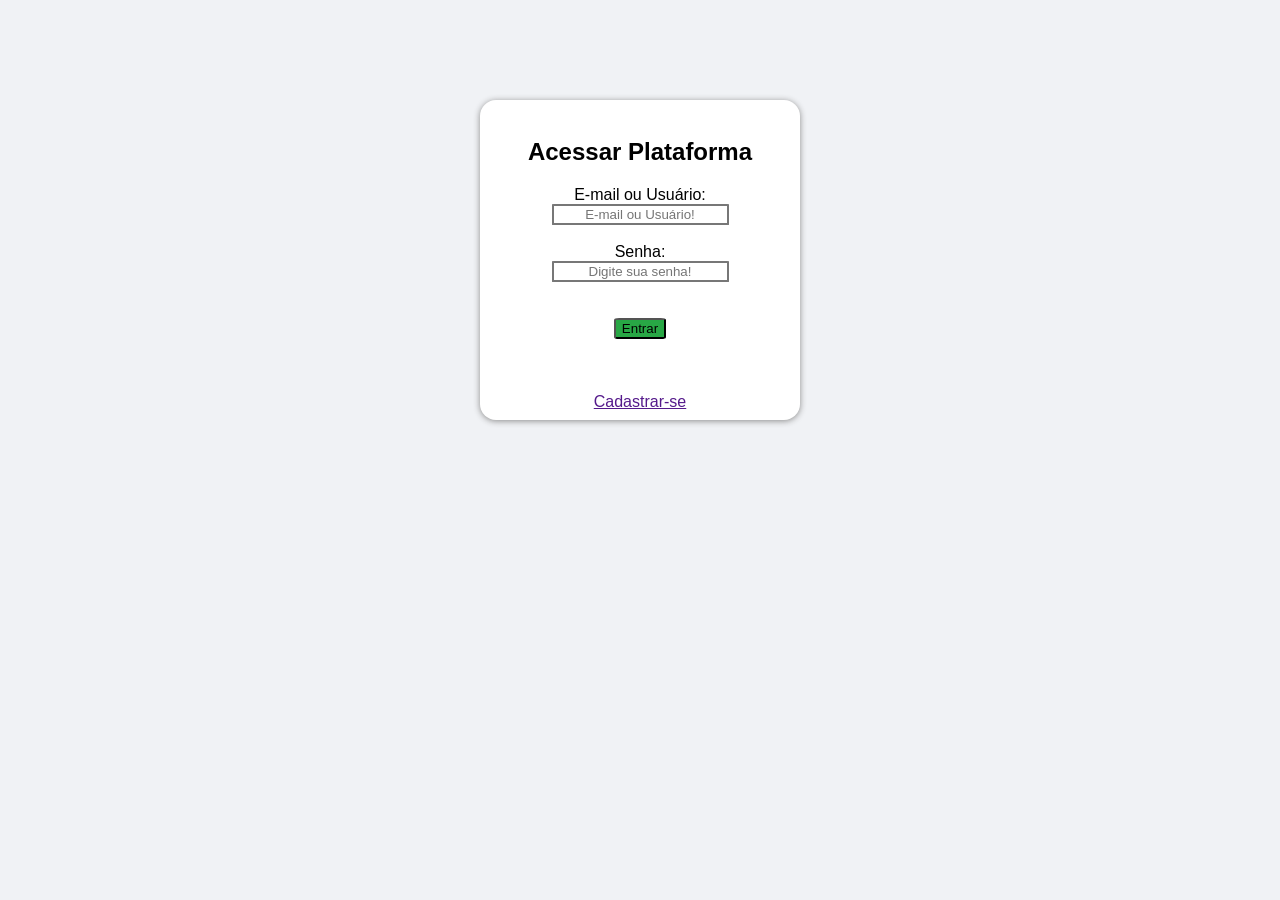
<file: Atividade1-Login/index.html>
<!DOCTYPE html>
<html lang="pt-br">
<head>
    <meta charset="UTF-8">
    <meta name="viewport" content="width=device-width, initial-scale=1.0">
    <title>Atividade1 Login</title>
    <link rel="stylesheet" href="style.css">
</head>
<body>

    <div class="caixa_externa">

        <br>

        <h2>Acessar Plataforma</h2>

        <form action="/enviar" method="post">

            <label for="user">E-mail ou Usuário:</label>

            <br>
            
            <input class="caixa_log" type="text" id="user" placeholder="E-mail ou Usuário!">

            <br><br>

            <label for="password">Senha:</label>

            <br>

            <input class="caixa_log" type="text" id="password" placeholder="Digite sua senha!">

            <br><br><br>

            <button class="botao" type="submit">Entrar</button>

            <br><br><br><br>

            <a href="">Cadastrar-se</a>

        </form>

    </div>

</body>
</html>
</file>
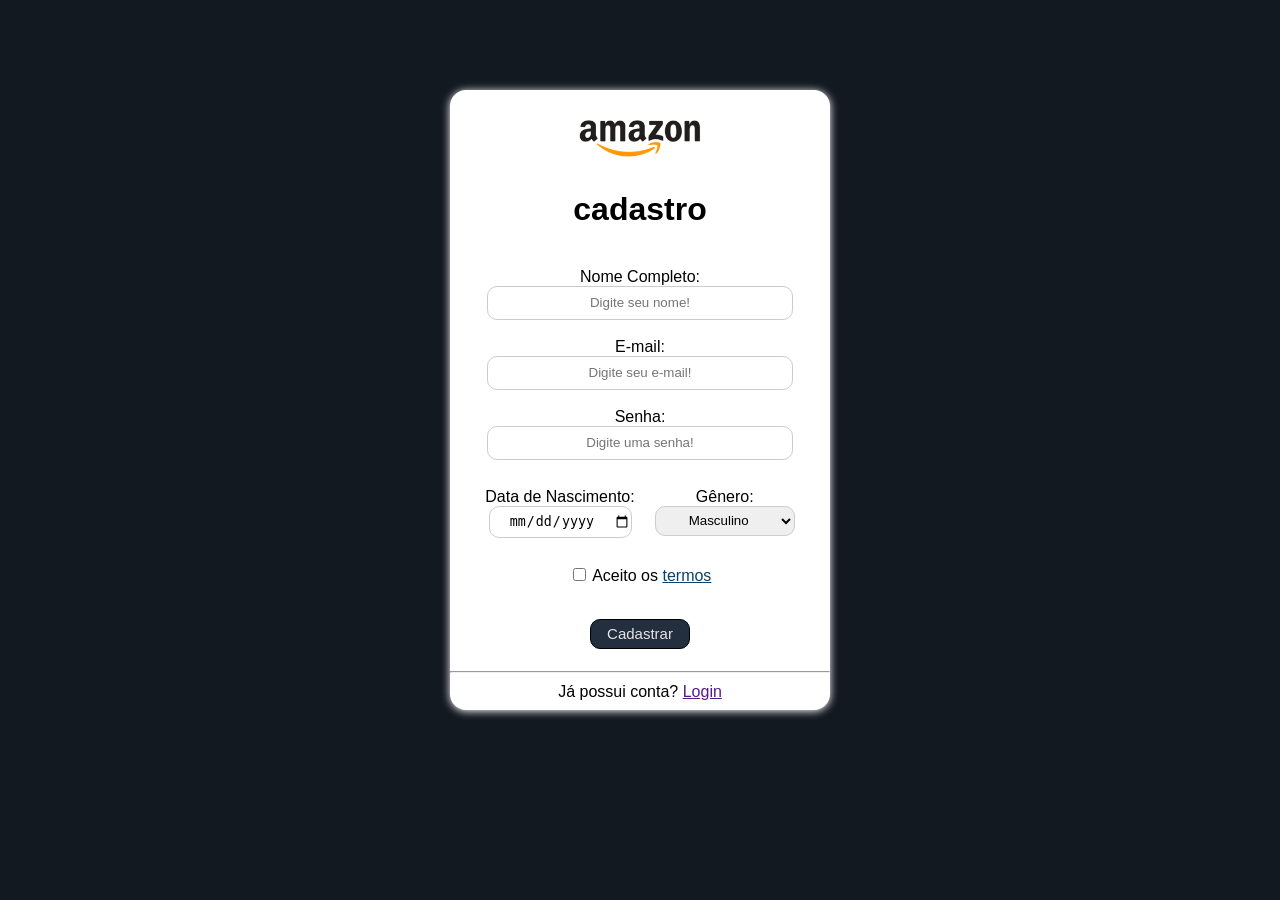
<file: Atividade2 Cadastro/index.html>
<!DOCTYPE html>
<html lang="pt-br">
<head>
    <meta charset="UTF-8">
    <meta name="viewport" content="width=device-width, initial-scale=1.0">
    <title>Atividade2 Cadastro</title>
    <link rel="stylesheet" href="style.css">
    <link rel="shortcut icon" href="Favicon Ftbz.jpg" type="image/x-icon">
</head>
<body>

    <div class="caixa_externa">

        <form action="/enviar" method="post">

            <img class="img_amazon" src="Amazon_.png" alt="amazon">

            <h1>cadastro</h1>

            <br>

            <label for="name">Nome Completo:</label>

            <br>

            <input type="text" id="name" placeholder="Digite seu nome!">

            <br><br>

            <label for="email">E-mail:</label>

            <br>

            <input type="email" id="email" placeholder="Digite seu e-mail!">

            <br><br>

            <label for="password">Senha:</label>

            <br>

            <input type="password" id="password" placeholder="Digite uma senha!">

            <br><br>

        <div class="close_f">

            <div>

                <label for="date_nascimento">Data de Nascimento:</label>

                <br>

                <input type="date" id="date_nascimento">

                <br>

            </div>

            <div>

                <label for="gender">Gênero:</label>

                <br>

                <select name="gender" id="gender">

                    <option value=""disabled>Selecione uma Opção</option>
                    <option value="male">Masculino</option>
                    <option value="female">Feminino</option>
                    <option value="other">Outro</option>
                    <option value="not-say">Prefiro não dizer</option>

                </select>

            </div>

        </div>

                <input class="terms_" type="checkbox" id="terms">

                <label for="terms">Aceito os 
                    
                   <a class="link_terms" href="">termos</a>
                
                </label>

                <br>

                <button class="button_1" type="submit">

                    Cadastrar

                </button>

        </form>

        <hr>

        <p class="log_final">
            
            Já possui conta? 
            
            <a href="">
            
                Login
            
            </a>
        
        </p>

    </div>
    
</body>
</html>
</file>
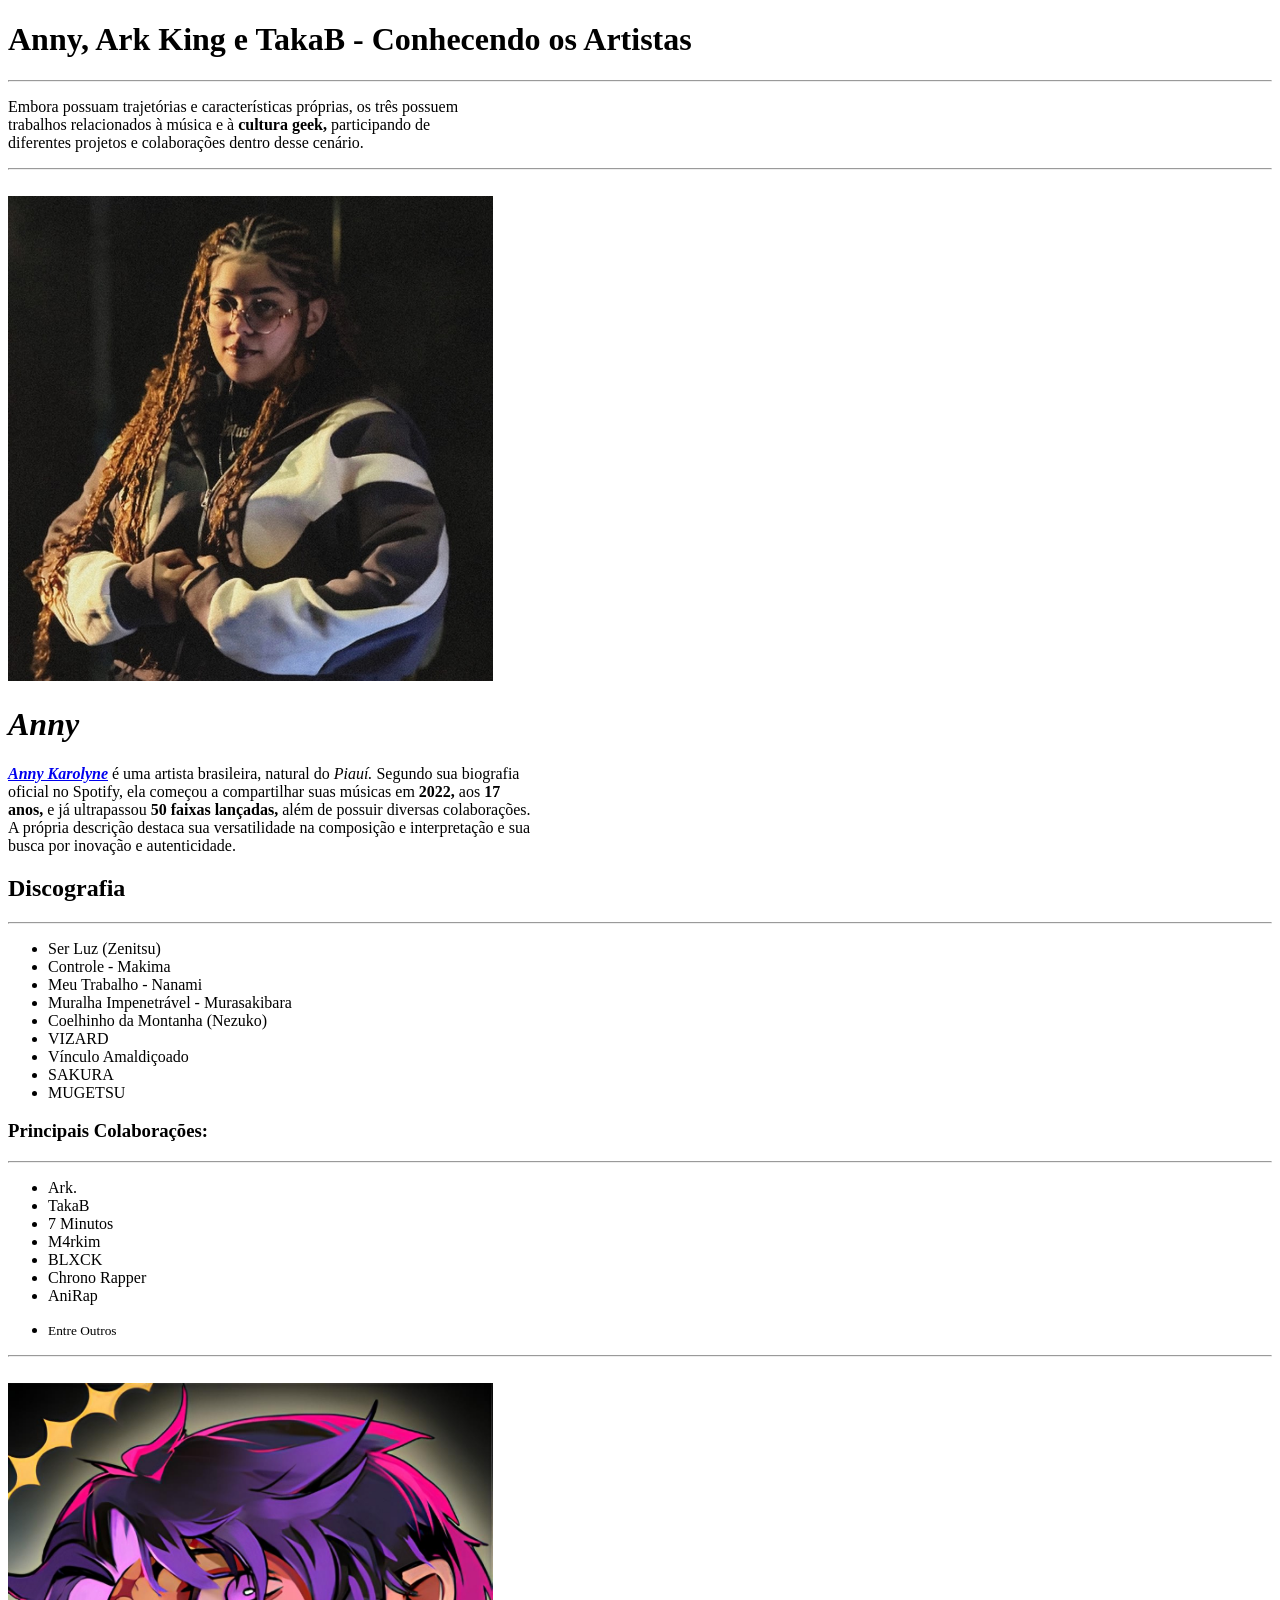
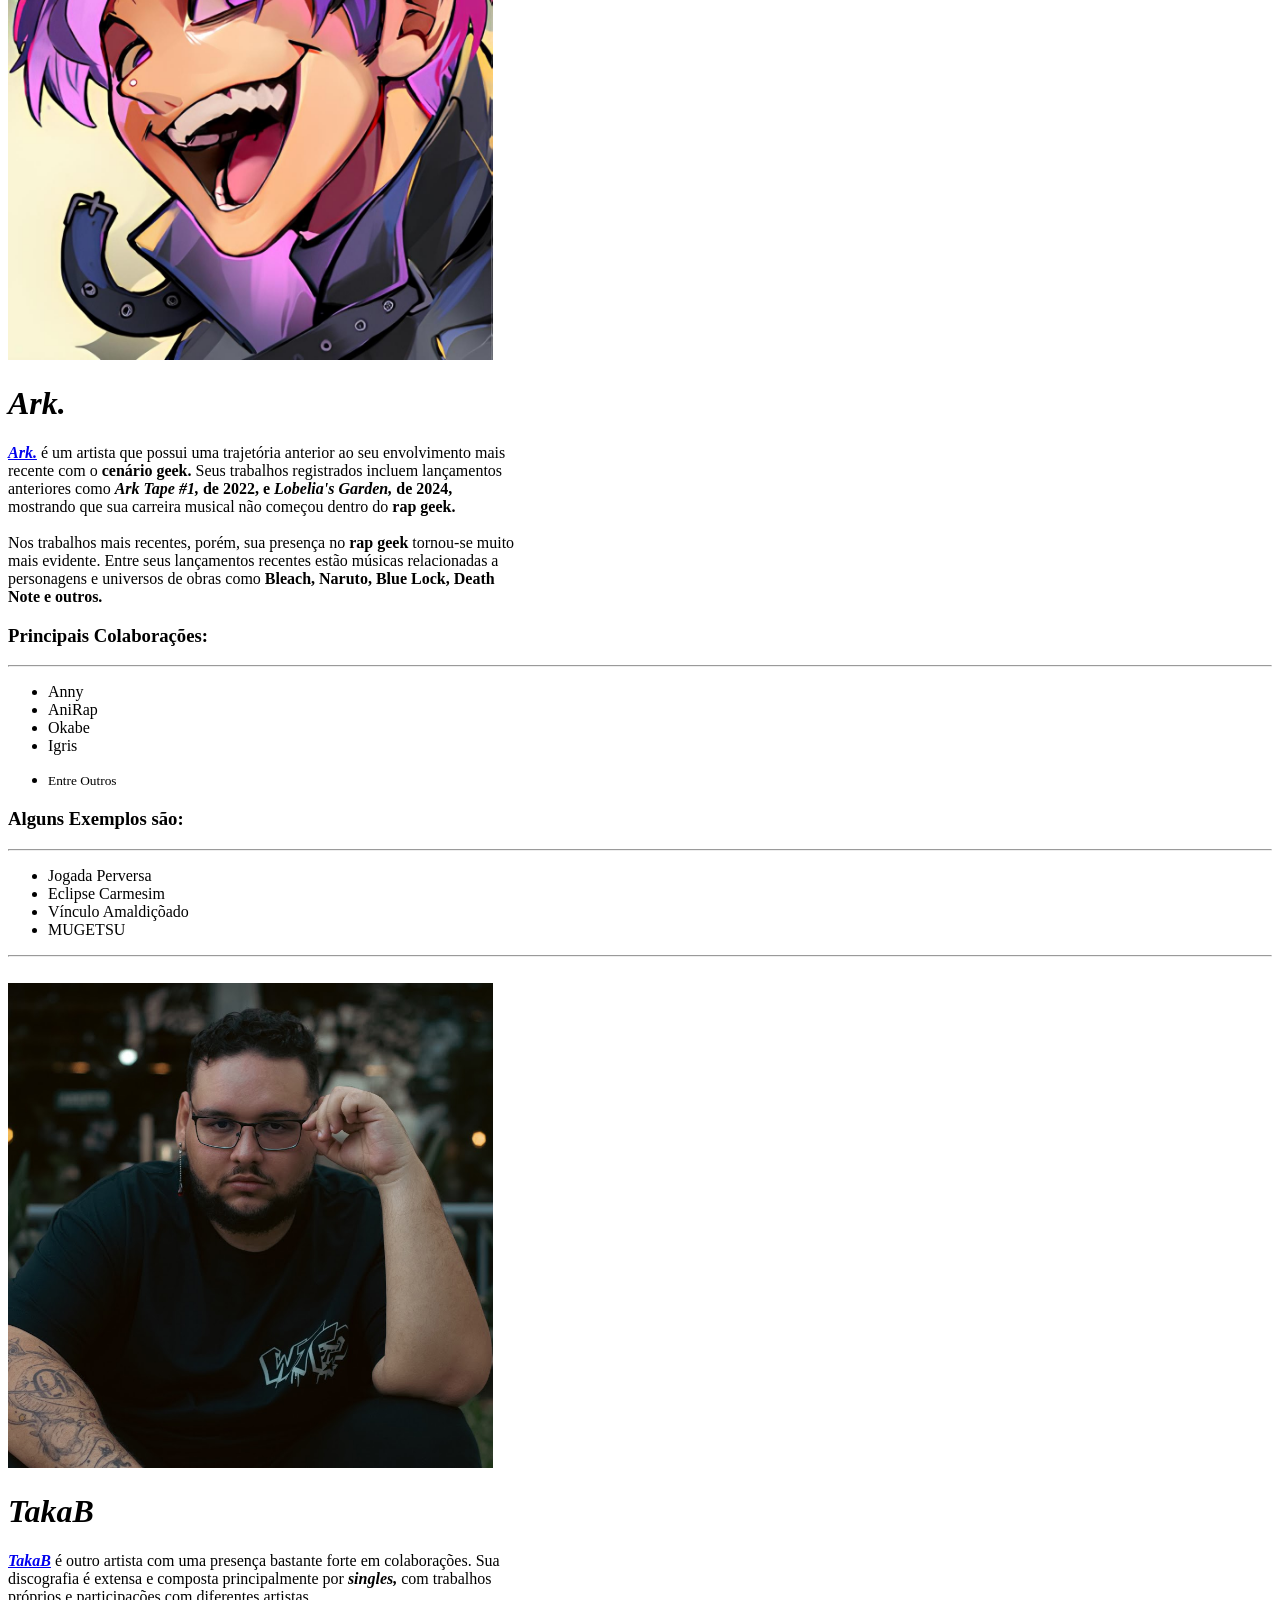
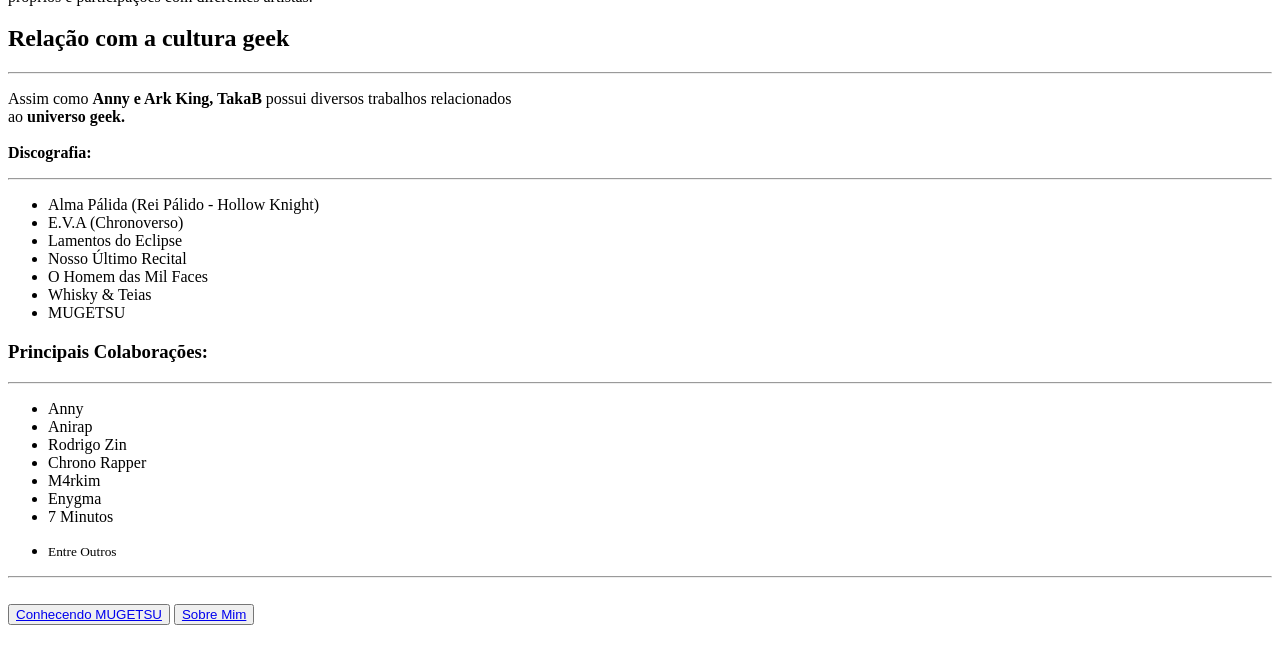
<file: Atv05/index.html>
<!DOCTYPE html>
<html lang="pt-br">
<head>
    <meta charset="UTF-8">
    <meta name="viewport" content="width=device-width, initial-scale=1.0">
    <title>Index</title>
</head>
<body>

    <h1>Anny, Ark King e TakaB - Conhecendo os Artistas</h1>

    <hr>

    <p>

        Embora possuam trajetórias e características próprias, os três possuem <br> trabalhos relacionados à música e à <b>cultura geek,</b> participando de <br> diferentes  projetos e colaborações dentro desse cenário.

    </p>

    <hr>

    <br>

    <img src="imagens/Anny.jpg" alt="Anny_img_perfil" width=485">

    <h1>

        <i>Anny</i>
    
    </h1>

    <p>
        
        <a href="https://www.youtube.com/@AnnyTHN" target="_blank">

        <i><b>Anny Karolyne</b></i></a>
        
        é uma artista brasileira, natural do <i>Piauí.</i> Segundo sua biografia <br> oficial no Spotify, ela começou a compartilhar suas músicas em <b>2022,</b> aos <b> 17 <br> anos,</b> e já ultrapassou <b>50 faixas lançadas,</b> além de possuir diversas colaborações. <br> A própria descrição destaca sua versatilidade na composição e interpretação e sua <br>busca por inovação e autenticidade.

    </p>

    <h2>
        
        Discografia

    </h2>

    <hr>
    
    <ul>

        <li>Ser Luz (Zenitsu)</li>
        <li>Controle - Makima</li>
        <li>Meu Trabalho - Nanami</li>
        <li>Muralha Impenetrável - Murasakibara</li>
        <li>Coelhinho da Montanha (Nezuko)</li>
        <li>VIZARD</li>
        <li>Vínculo Amaldiçoado</li>
        <li>SAKURA</li>
        <li>MUGETSU</li>

    </ul>

    <h3>

        Principais Colaborações:

    </h3>

    <hr>

    <ul>

        <li>Ark.</li>
        <li>TakaB</li>
        <li>7 Minutos</li>
        <li>M4rkim</li>
        <li>BLXCK</li>
        <li>Chrono Rapper</li>
        <li>AniRap</li>

        <li><p><small>Entre Outros</small></p></li>

    </ul>
    
    <hr>

    <br>

    <img src="imagens/Ark..jpg" alt="Ark._img_perfil" width=485">

    <h1>

        <i>Ark.</i>
    
    </h1>

    <p>
        
        <a href="https://www.youtube.com/@ArkOfficial5" target="_blank">

        <i><b>Ark.</b></i></a>
        
        é um artista que possui uma trajetória anterior ao seu envolvimento mais <br> recente com o <b>cenário geek.</b> Seus trabalhos registrados incluem lançamentos <br> anteriores como <b><i>Ark Tape #1,</i> de 2022, e <i>Lobelia's Garden,</i> de 2024,</b> <br> mostrando que sua carreira musical não começou dentro do <b> rap geek.</b> <br>

        <br>

        Nos trabalhos mais recentes, porém, sua presença no <b>rap geek</b> tornou-se muito <br> mais evidente. Entre seus lançamentos recentes estão músicas relacionadas a <br> personagens e universos de obras como <b>Bleach, Naruto, Blue Lock, Death <br> Note e outros.</b>

    </p>

    <h3>

        Principais Colaborações:

    </h3>

    <hr>

    <ul>

        <li>Anny</li>
        <li>AniRap</li>
        <li>Okabe</li>
        <li>Igris</li>

        <li><p><small>Entre Outros</small></p></li>

    </ul>

    <h3>

        Alguns Exemplos são:

    </h3>

    <hr>

    <ul>

        <li>Jogada Perversa</li>
        <li>Eclipse Carmesim</li>
        <li>Vínculo Amaldiçõado</li>
        <li>MUGETSU</li>

    </ul>

    <hr>

    <br>

    <img src="imagens/TakaB.jpg" alt="TakaB_img_perfil" width=485">

    <h1>

        <i>TakaB</i>
    
    </h1>

    <p>
        
        <a href="https://www.youtube.com/@TakaB" target="_blank">

        <i><b>TakaB</b></i></a>
        
        é outro artista com uma presença bastante forte em colaborações. Sua <br> discografia é extensa e composta principalmente por <b><i>singles,</i></b> com trabalhos <br> próprios e participações com diferentes artistas.

    </p>

    <h2>Relação com a cultura geek</h2>

    <hr>

    <p>

        Assim como <b>Anny e Ark King, TakaB</b> possui diversos trabalhos relacionados <br> ao <b>universo geek.</b> <br>

        <br>

        <b>Discografia:</b>

    </p>

    <hr>

    <ul>

        <li>Alma Pálida (Rei Pálido - Hollow Knight)</li>
        <li>E.V.A (Chronoverso)</li>
        <li>Lamentos do Eclipse</li>
        <li>Nosso Último Recital</li>
        <li>O Homem das Mil Faces</li>
        <li>Whisky & Teias</li>
        <li>MUGETSU</li>

    </ul>

    <h3>

        Principais Colaborações:

    </h3>

    <hr>

    <ul>

        <li>Anny</li>
        <li>Anirap</li>
        <li>Rodrigo Zin</li>
        <li>Chrono Rapper</li>
        <li>M4rkim</li>
        <li>Enygma</li>
        <li>7 Minutos</li>

        <li><p><small>Entre Outros</small></p></li>

    </ul>

    <hr>

    <br>

    <button>

        <a href="detalhes.html">
            
            Conhecendo MUGETSU
        
        </a>

    </button>
    

    <button>

        <a href="sobre.html">
            
            Sobre Mim
        
        </a>

    </button>

    <br><br>
    
</body>
</html>
</file>
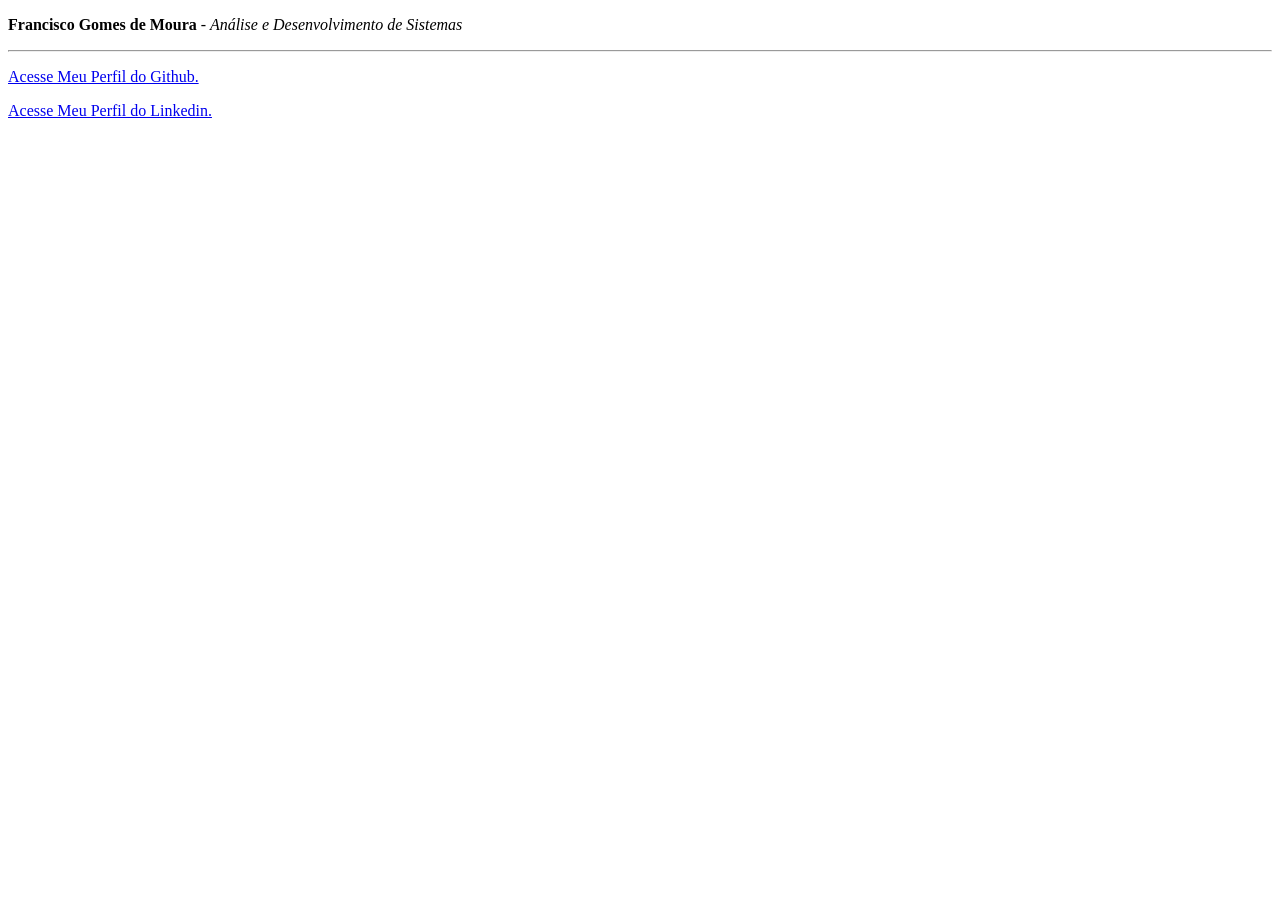
<file: Atv 01 - 04/Atv01.html>
<!DOCTYPE html>
<html lang="pt-br">
<head>
    <meta charset="UTF-8">
    <meta name="viewport" content="width=device-width, initial-scale=1.0">
    <title>Atividade_01</title>
</head>
<body>

    <p><b>Francisco Gomes de Moura</b><i> - Análise e Desenvolvimento de Sistemas</i></p>

    <hr>

    <p>
        
        <a href="https://github.com/FranciscoGMoura" target="_blank">
           
            Acesse Meu Perfil do Github.
        
        </a>
    
    </p>

    <p>
        
        <a href="https://www.linkedin.com/in/francisco-moura-aa76463a4" target="_blank">
           
            Acesse Meu Perfil do Linkedin.
        
        </a>
    
    </p>
    
</body>
</html>
</file>
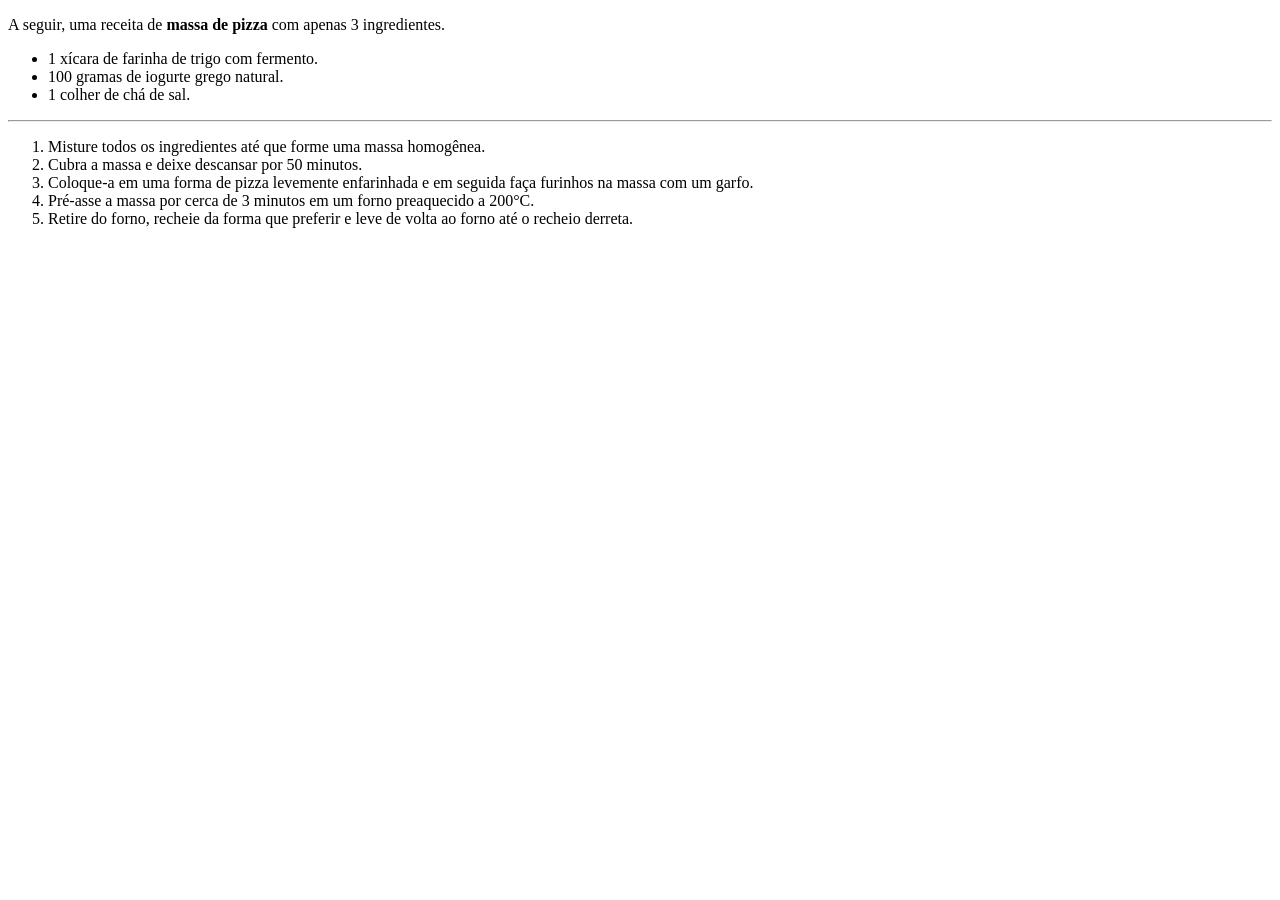
<file: Atv 01 - 04/Atv02.html>
<!DOCTYPE html>
<html lang="pt-br">
<head>
    <meta charset="UTF-8">
    <meta name="viewport" content="width=device-width, initial-scale=1.0">
    <title>Atividade_02</title>
</head>
<body>

    <p>A seguir, uma receita de <b>massa de pizza</b> com apenas 3 ingredientes.</p>

    <ul>

        <li>1 xícara de farinha de trigo com fermento.</li>
        <li>100 gramas de iogurte grego natural.</li>
        <li>1 colher de chá de sal.</li>

    </ul>

    <hr>

    <ol>

        <li>Misture todos os ingredientes até que forme uma massa homogênea.</li>
        <li>Cubra a massa e deixe descansar por 50 minutos.</li>
        <li>Coloque-a em uma forma de pizza levemente enfarinhada e em seguida faça furinhos na massa com um garfo.</li>
        <li>Pré-asse a massa por cerca de 3 minutos em um forno preaquecido a 200°C.</li>
        <li>Retire do forno, recheie da forma que preferir e leve de volta ao forno até o recheio derreta.</li>

    </ol>
    
</body>
</html>
</file>
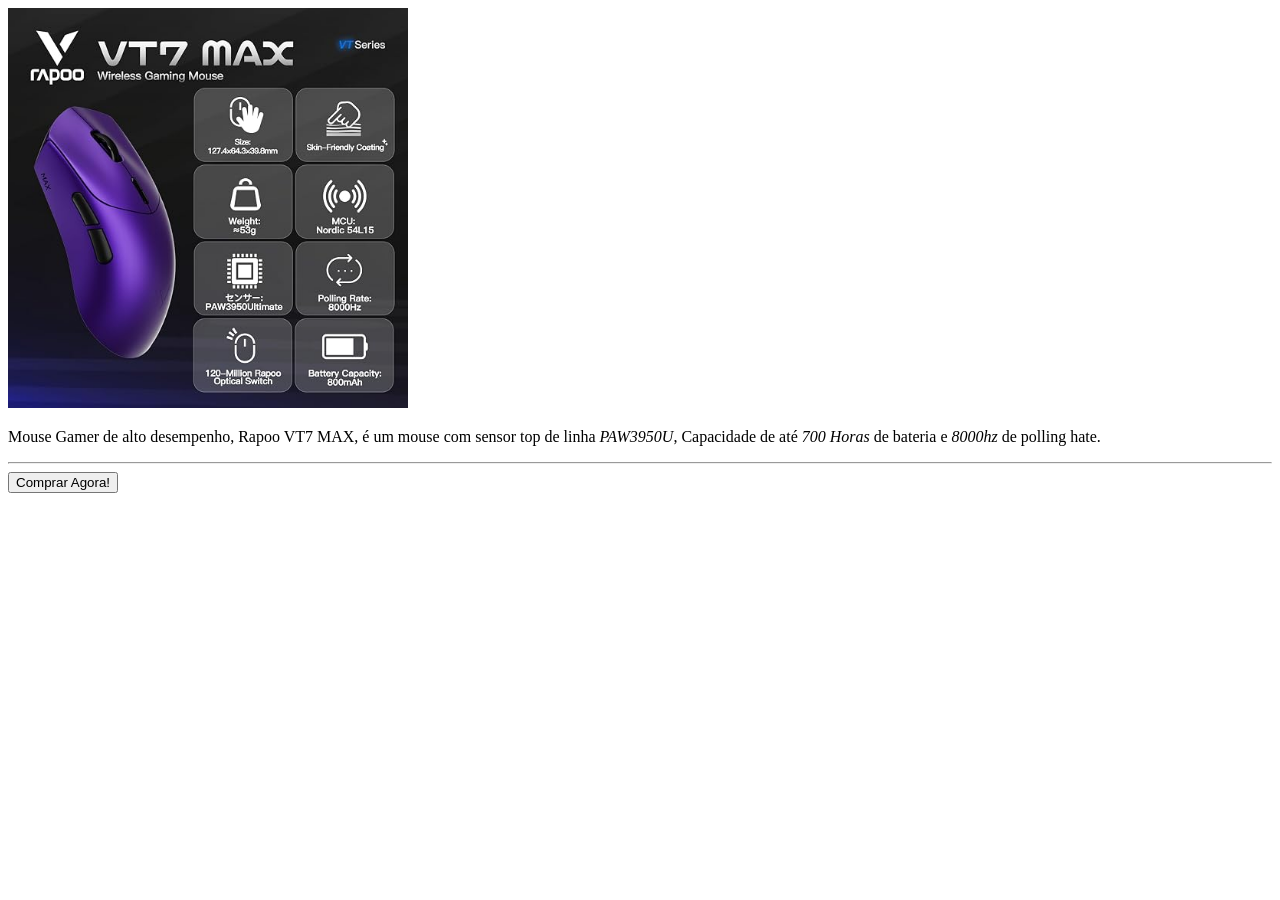
<file: Atv 01 - 04/Atv03.html>
<!DOCTYPE html>
<html lang="pt-br">
<head>
    <meta charset="UTF-8">
    <meta name="viewport" content="width=device-width, initial-scale=1.0">
    <title>Atividade_03</title>
</head>
<body>

    <img src="img/Atv03IMG.jpg" alt="Not found" width="400px">

    <p>Mouse Gamer de alto desempenho, Rapoo VT7 MAX, é um mouse com sensor top de linha <i>PAW3950U</i>, Capacidade de até <i>700 Horas</i> de bateria e <i>8000hz</i> de polling hate.</p>

    <hr>

    <button>Comprar Agora!</button>
    
</body>
</html>
</file>
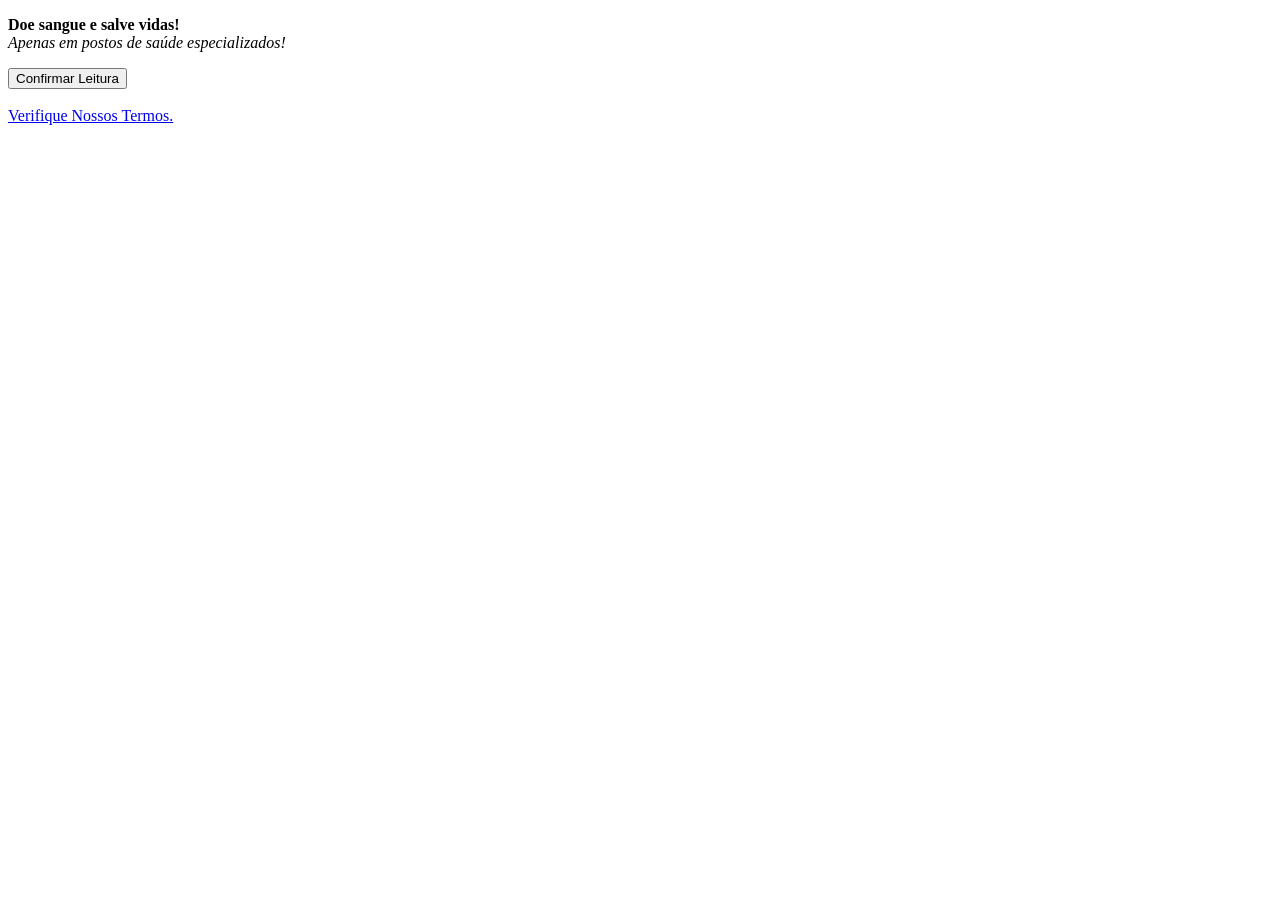
<file: Atv 01 - 04/Atv04.html>
<!DOCTYPE html>
<html lang="pt-br">
<head>
    <meta charset="UTF-8">
    <meta name="viewport" content="width=device-width, initial-scale=1.0">
    <title>Atividade_04</title>
</head>
<body>

    <p><b>Doe sangue e salve vidas!</b>

    <br>

    <i>Apenas em postos de saúde especializados!</i>

    </p>

    <button>Confirmar Leitura</button>

    <br><br>

    <a href="https://www.google.com" target="_blank">
            
            Verifique Nossos Termos.
        
    </a>
    
</body>
</html>
</file>
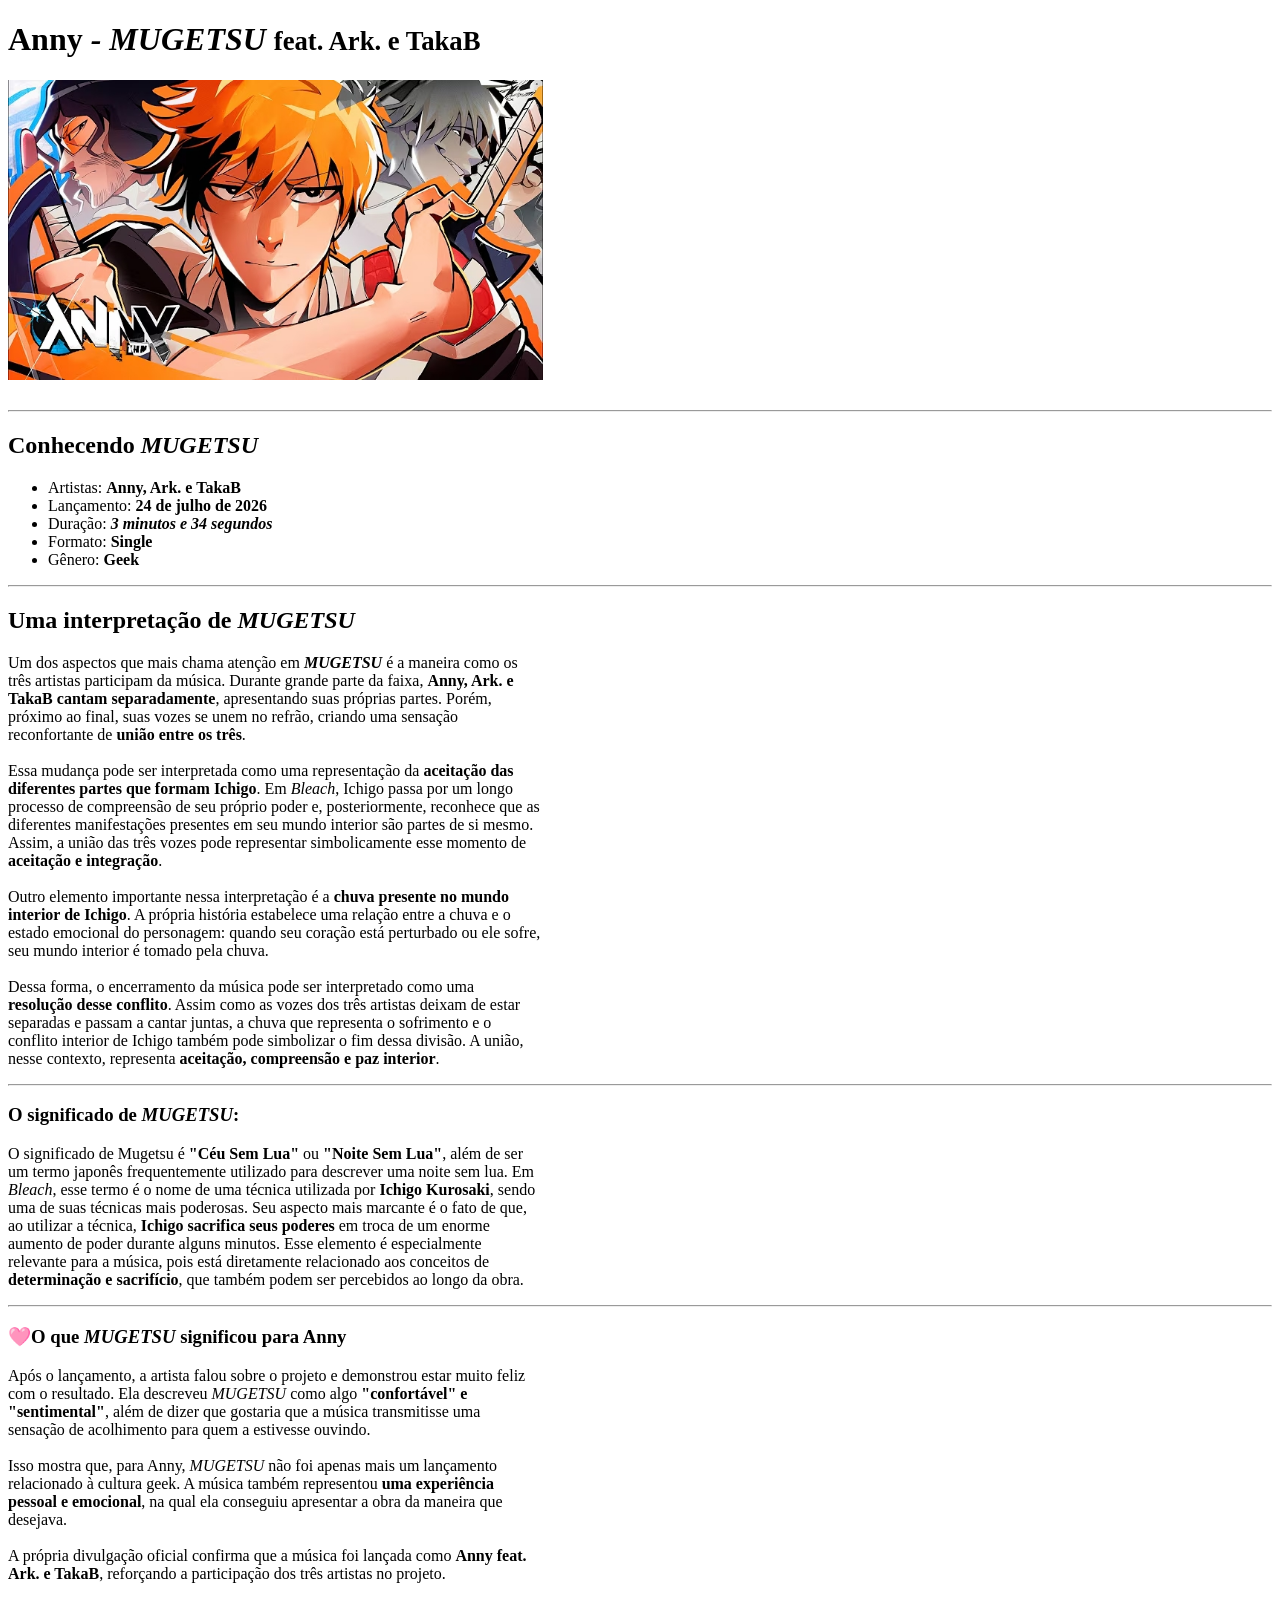
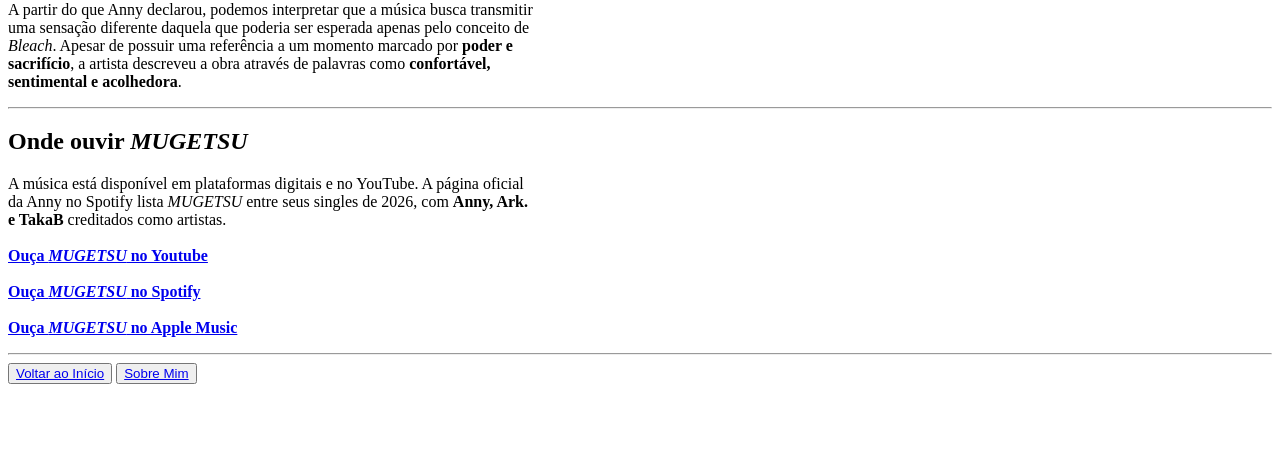
<file: Atv05/detalhes.html>
<!DOCTYPE html>
<html lang="pt-br">
<head>
    <meta charset="UTF-8">
    <meta name="viewport" content="width=device-width, initial-scale=1.0">
    <title>Detalhes</title>
</head>
<body>

    <h1>

            Anny 

        <em> 
            
            - MUGETSU

        </em>

        <small>feat. Ark. e TakaB</small>

    </h1>

    <img src="imagens/Mugetsu.jpg" alt="Mugetsu_Capa" width="535">

    <br><br>

    <hr>

    <h2>

        Conhecendo <i>MUGETSU</i>

    </h2>

    <ul>

        <li>Artistas: <b>Anny, Ark. e TakaB</b></li>
        <li>Lançamento: <b>24 de julho de 2026</b></li>
        <li>Duração: <b><i>3 minutos e 34 segundos</i></b></li>
        <li>Formato: <b>Single</b></li>
        <li>Gênero: <b>Geek</b></li>

    </ul>

    <hr>

    <h2>
        
        Uma interpretação de <i>MUGETSU</i>
    
    </h2>

    <p>

        Um dos aspectos que mais chama atenção em <b><i>MUGETSU</i></b> é a maneira como os <br> três artistas participam da música. Durante grande parte da faixa, <b>Anny, Ark. e <br> TakaB cantam separadamente</b>, apresentando suas próprias partes. Porém,<br> próximo ao final, suas vozes se unem no refrão, criando uma sensação <br> reconfortante de <b>união entre os três</b>.

        <br><br>

        Essa mudança pode ser interpretada como uma representação da <b>aceitação das <br> diferentes partes que formam Ichigo</b>. Em <i>Bleach</i>, Ichigo passa por um longo <br> processo de compreensão de seu próprio poder e, posteriormente, reconhece que as <br> diferentes manifestações presentes em seu mundo interior são partes de si mesmo. <br> Assim, a união das três vozes pode representar simbolicamente esse momento de <br> <b>aceitação e integração</b>.

        <br><br>

        Outro elemento importante nessa interpretação é a <b>chuva presente no mundo <br> interior de Ichigo</b>. A própria história estabelece uma relação entre a chuva e o <br> estado emocional do personagem: quando seu coração está perturbado ou ele sofre, <br> seu mundo interior é tomado pela chuva.
        
        <br><br>

        Dessa forma, o encerramento da música pode ser interpretado como uma <br> <b>resolução desse conflito</b>. Assim como as vozes dos três artistas deixam de estar <br> separadas e passam a cantar juntas, a chuva que representa o sofrimento e o <br> conflito interior de Ichigo também pode simbolizar o fim dessa divisão. A união, <br> nesse contexto, representa <b>aceitação, compreensão e paz interior</b>.

    </p>

    <hr>

    <h3>

        O significado de <i>MUGETSU</i>:

    </h3>

    <p>

        O significado de Mugetsu é <b>"Céu Sem Lua"</b> ou <b>"Noite Sem Lua"</b>, além de ser <br> um termo japonês frequentemente utilizado para descrever uma noite sem lua. Em <br> <i>Bleach</i>, esse termo é o nome de uma técnica utilizada por <b>Ichigo Kurosaki</b>, sendo <br> uma de suas técnicas mais poderosas. Seu aspecto mais marcante é o fato de que, <br> ao utilizar a técnica, <b>Ichigo sacrifica seus poderes</b> em troca de um enorme <br> aumento de poder durante alguns minutos. Esse elemento é especialmente <br> relevante para a música, pois está diretamente relacionado aos conceitos de <br> <b>determinação e sacrifício</b>, que também podem ser percebidos ao longo da obra. <br>

    </p>

    <hr>

    <h3>

        🩷O que <i>MUGETSU</i> significou para Anny

    </h3>

    <p>

        Após o lançamento, a artista falou sobre o projeto e demonstrou estar muito feliz <br> com o resultado. Ela descreveu <i>MUGETSU</i> como algo <b>"confortável" e <br> "sentimental"</b>, além de dizer que gostaria que a música transmitisse uma <br> sensação de acolhimento para quem a estivesse ouvindo.

        <br><br>

        Isso mostra que, para Anny, <i>MUGETSU</i> não foi apenas mais um lançamento <br> relacionado à cultura geek. A música também representou <b>uma experiência <br> pessoal e emocional</b>, na qual ela conseguiu apresentar a obra da maneira que <br> desejava.

        <br><br>

        A própria divulgação oficial confirma que a música foi lançada como <b>Anny feat. <br> Ark. e TakaB</b>, reforçando a participação dos três artistas no projeto.

        <br><br>

        A partir do que Anny declarou, podemos interpretar que a música busca transmitir <br> uma sensação diferente daquela que poderia ser esperada apenas pelo conceito de <br> <i>Bleach</i>. Apesar de possuir uma referência a um momento marcado por <b>poder e <br> sacrifício</b>, a artista descreveu a obra através de palavras como <b>confortável, <br> sentimental e acolhedora</b>.

    </p>

    <hr>

    <h2>

        Onde ouvir <i>MUGETSU</i>

    </h2>

    <p>

        A música está disponível em plataformas digitais e no YouTube. A página oficial <br> da Anny no Spotify lista <i>MUGETSU</i> entre seus singles de 2026, com <b>Anny, Ark. <br> e TakaB</b> creditados como artistas.

        <br><br>

        <a href="https://www.youtube.com/watch?v=vLWs_AOvxPs" target="_blank">

        <b>Ouça <i>MUGETSU</i> no Youtube</b>

        </a>

        <br><br>

        <a href="https://open.spotify.com/intl-pt/track/2NLzDqSlg5t1BUOCgRt1Cv?si=f30aeda9b6594e7e" target="_blank">
            <b>Ouça <i>MUGETSU</i> no Spotify</b>
        </a>

        <br><br>

        <a href="https://music.apple.com/br/song/mugetsu/6793760264" target="_blank">
            <b>Ouça <i>MUGETSU</i> no Apple Music</b>
        </a>

    </p>

    <hr>

    <button>

        <a href="index.html">
        Voltar ao Início
        </a>

    </button>

    <button>

        <a href="sobre.html">
        Sobre Mim
        </a>

    </button>

    <br><br><br><br><br>
    
</body>
</html>
</file>
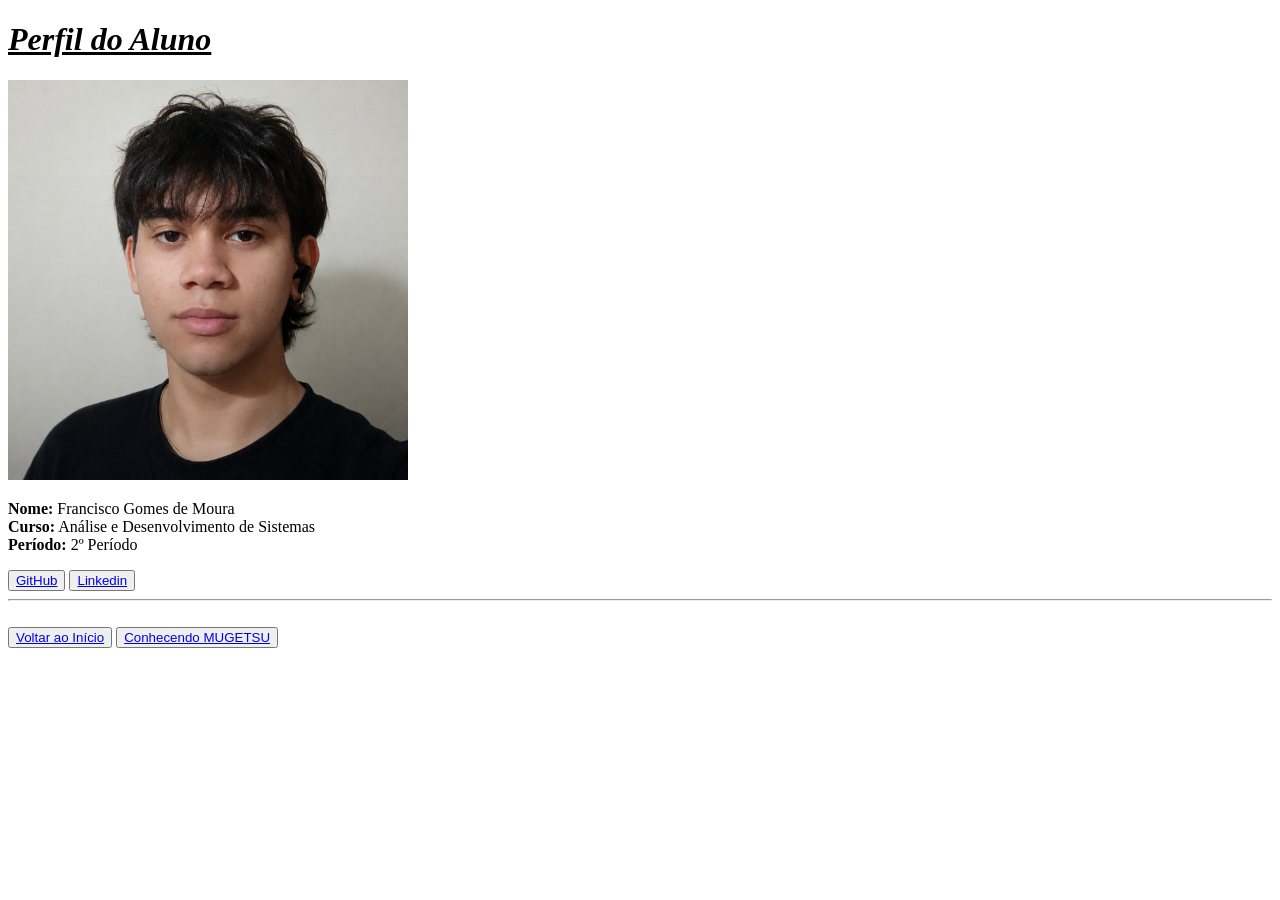
<file: Atv05/sobre.html>
<!DOCTYPE html>
<html lang="pt-br">
<head>
    <meta charset="UTF-8">
    <meta name="viewport" content="width=device-width, initial-scale=1.0">
    <title>Sobre Mim</title>
</head>
<body>

    <h1>

        <u><i>Perfil do Aluno</i></u>

    </h1>

    <img src="imagens/FranciscoGMoura.png" alt="Perfil_img_Francisco" width="400">

    <p>

        <b>Nome:</b> Francisco Gomes de Moura

        <br>

        <b>Curso:</b> Análise e Desenvolvimento de Sistemas

        <br>

        <b>Período:</b> 2º Período

        <br>

    </p>

    <button>

        <a href="https://github.com/FranciscoGMoura" target="_blank">
        GitHub
        </a>

    </button>

    <button>

        <a href="https://www.linkedin.com/in/francisco-moura-aa76463a4" target="_blank">
        Linkedin
        </a>

    </button>
    
    <br>

    <hr>

    <br>

    <button>

        <a href="index.html">
        Voltar ao Início
        </a>

    </button>

    <button>

        <a href="detalhes.html">
        Conhecendo MUGETSU
        </a>

    </button>
    
</body>
</html>
</file>
<file: Atividade1-Login/style.css>
body{
    
    text-align: center; 
    margin-top: 100px; 
    font-family: 'Franklin Gothic Medium', 'Arial Narrow', Arial, sans-serif; 
    background-color: #f0f2f5;
}

.caixa_log{
    
    text-align: center; 
    border-radius: 1%;
    border: 2px solid #777777;
}

.botao{
    
    background-color: #28a745; 
    border-radius: 10%;
}

.caixa_externa{
    
    height: 320px; 
    width: 320px; 
    background-color: #ffffff; 
    margin: 0 auto; 
    border-radius: 5%; 
    box-shadow: 0 1px 6px #8b8b8b;
}
</file>
<file: Atividade2 Cadastro/style.css>
body{
    background-color: #131921;
}

h1{
    margin-top: -10px;
}

.caixa_externa{
    background-color: #FFFFFF;
    width: 380px;
    height: 620px;
    text-align: center;
    border-radius: 16px;
    margin: 0 auto;
    margin-top: 90px;
    font-family:Arial, sans-serif;
    box-shadow: 0 1px 8px #FFFFFF;
}

.close_f{
    display: flex;
    justify-content: center;
    gap: 20px;
    margin-top: 10px;
}

.close_f input[type="date"], select{
    width: 140px;
    height: 30px;
    border-radius: 10px;
    border: 1px solid #ccc;
    text-align: center;
}

.img_amazon{
    width: 220px;
    margin-top: -10px;
}

input[type="text"], input[type="email"], input[type="password"]{
    border-radius: 10px;
    width: 300px;
    height: 30px;
    text-align: center;
    border: 1px solid #ccc;
}

.button_1{
    color: #e4e4e4;
    margin-top: 34px;
    border-radius: 10px;
    border: 1px solid #000000;
    width: 100px;
    height: 30px;
    font-size: 15px;
    background-color: #232F3E;
}

.button_1:hover{
    background-color: #33475f;
}

.terms_{
    margin-top: 30px;
}

input:focus, select:focus{
    outline: none;
    border: 1px solid #0b416b;
}

.link_terms{
    color: #0b416b;
}

.log_final{
    margin-top: 10px;
}

hr{
    margin-top: 22px;
}
</file>
